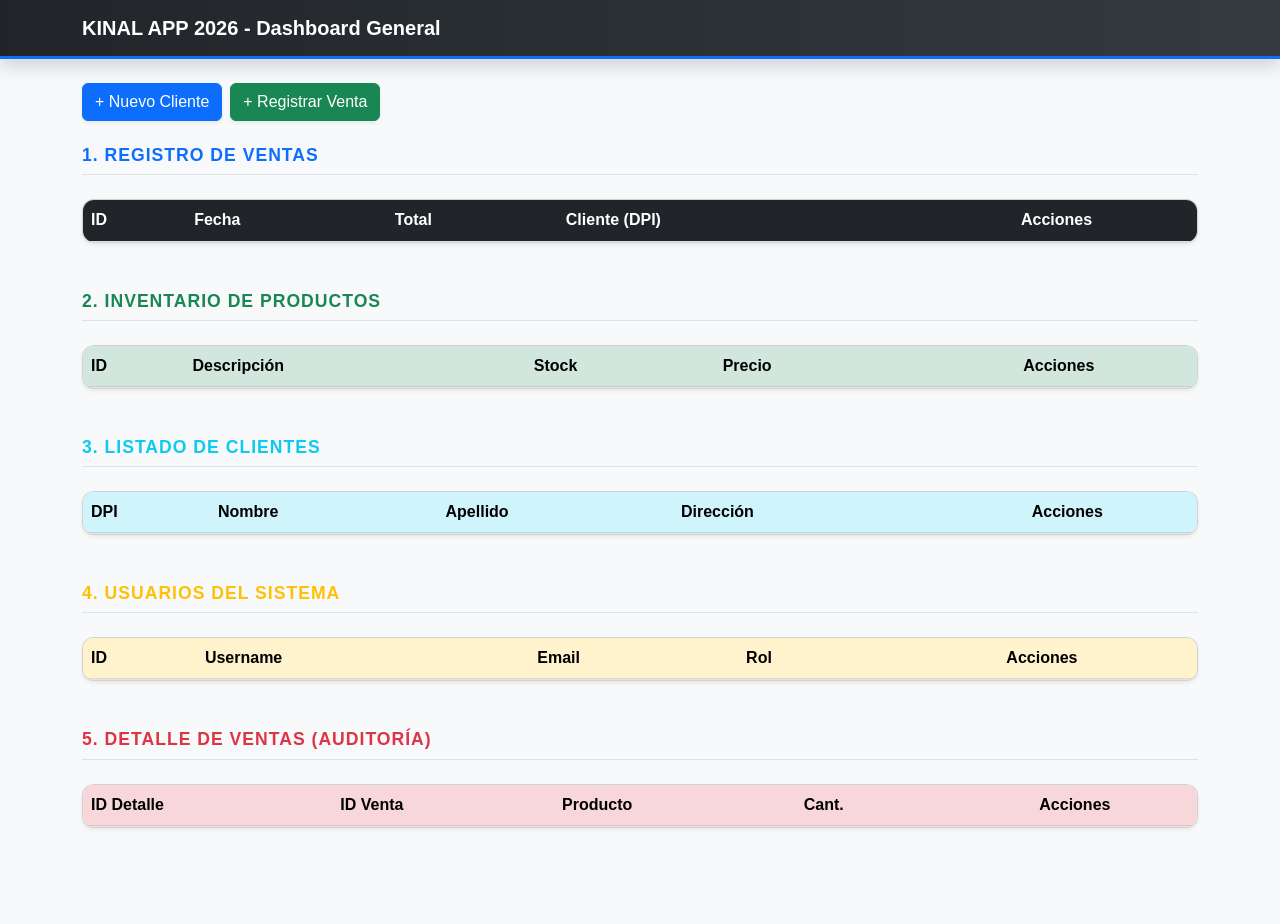
<file: src/main/resources/static/index.html>
<!DOCTYPE html>
<html lang="es">
<head>
    <meta charset="UTF-8">
    <meta name="viewport" content="width=device-width, initial-scale=1.0">
    <title>KinalApp - Julian Jax (Full Dashboard)</title>
    <link href="https://cdn.jsdelivr.net/npm/bootstrap@5.3.0/dist/css/bootstrap.min.css" rel="stylesheet">
    <link rel="stylesheet" href="css/style.css">
</head>
<body class="bg-light">

<nav class="navbar navbar-dark bg-dark sticky-top shadow mb-4">
    <div class="container">
        <a class="navbar-brand fw-bold" href="#">KINAL APP 2026 - Dashboard General</a>
    </div>
</nav>

<div class="container pb-5">

    <div class="d-flex gap-2 mb-4">
        <button class="btn btn-primary shadow-sm" data-bs-toggle="modal" data-bs-target="#modalCliente">
            + Nuevo Cliente
        </button>
        <button class="btn btn-success shadow-sm" data-bs-toggle="modal" data-bs-target="#modalVenta">
            + Registrar Venta
        </button>
    </div>

    <section class="mb-5">
        <h3 class="text-primary border-bottom pb-2">1. Registro de Ventas</h3>
        <div class="table-responsive card shadow-sm">
            <table class="table table-hover m-0">
                <thead class="table-dark">
                <tr><th>ID</th><th>Fecha</th><th>Total</th><th>Cliente (DPI)</th><th class="text-center">Acciones</th></tr>
                </thead>
                <tbody id="cuerpo-tabla-ventas"></tbody>
            </table>
        </div>
    </section>

    <section class="mb-5">
        <h3 class="text-success border-bottom pb-2">2. Inventario de Productos</h3>
        <div class="table-responsive card shadow-sm">
            <table class="table table-hover m-0">
                <thead class="table-success text-dark">
                <tr><th>ID</th><th>Descripción</th><th>Stock</th><th>Precio</th><th class="text-center">Acciones</th></tr>
                </thead>
                <tbody id="cuerpo-tabla-productos"></tbody>
            </table>
        </div>
    </section>

    <section class="mb-5">
        <h3 class="text-info border-bottom pb-2">3. Listado de Clientes</h3>
        <div class="table-responsive card shadow-sm">
            <table class="table table-hover m-0">
                <thead class="table-info text-dark">
                <tr><th>DPI</th><th>Nombre</th><th>Apellido</th><th>Dirección</th><th class="text-center">Acciones</th></tr>
                </thead>
                <tbody id="cuerpo-tabla-clientes"></tbody>
            </table>
        </div>
    </section>

    <section class="mb-5">
        <h3 class="text-warning border-bottom pb-2">4. Usuarios del Sistema</h3>
        <div class="table-responsive card shadow-sm">
            <table class="table table-hover m-0">
                <thead class="table-warning text-dark">
                <tr><th>ID</th><th>Username</th><th>Email</th><th>Rol</th><th class="text-center">Acciones</th></tr>
                </thead>
                <tbody id="cuerpo-tabla-usuarios"></tbody>
            </table>
        </div>
    </section>

    <section class="mb-5">
        <h3 class="text-danger border-bottom pb-2">5. Detalle de Ventas (Auditoría)</h3>
        <div class="table-responsive card shadow-sm">
            <table class="table table-hover align-middle m-0">
                <thead class="table-danger text-dark">
                <tr><th>ID Detalle</th><th>ID Venta</th><th>Producto</th><th>Cant.</th><th class="text-center">Acciones</th></tr>
                </thead>
                <tbody id="cuerpo-tabla-detalles"></tbody>
            </table>
        </div>
    </section>
</div>

<div class="modal fade" id="modalCliente" tabindex="-1">
    <div class="modal-dialog">
        <div class="modal-content border-0 shadow">
            <div class="modal-header bg-primary text-white">
                <h5 class="modal-title fw-bold">Agregar Nuevo Cliente</h5>
                <button type="button" class="btn-close btn-close-white" data-bs-dismiss="modal"></button>
            </div>
            <div class="modal-body p-4">
                <div class="mb-3">
                    <label class="form-label fw-bold">DPI</label>
                    <input type="text" id="dpi" class="form-control" placeholder="Ej: 1234567890101">
                </div>
                <div class="mb-3">
                    <label class="form-label fw-bold">Nombre</label>
                    <input type="text" id="nom" class="form-control" placeholder="Nombre del cliente">
                </div>
                <div class="mb-3">
                    <label class="form-label fw-bold">Apellido</label>
                    <input type="text" id="ape" class="form-control" placeholder="Apellido del cliente">
                </div>
                <div class="mb-3">
                    <label class="form-label fw-bold">Dirección</label>
                    <input type="text" id="dir" class="form-control" placeholder="Dirección completa">
                </div>
            </div>
            <div class="modal-footer bg-light">
                <button class="btn btn-secondary" data-bs-dismiss="modal">Cancelar</button>
                <button class="btn btn-primary" onclick="guardarCliente()">Guardar Cliente</button>
            </div>
        </div>
    </div>
</div>

<script src="https://cdn.jsdelivr.net/npm/bootstrap@5.3.0/dist/js/bootstrap.bundle.min.js"></script>
<script src="js/app.js"></script>
<script src="js/productos.js"></script>
<script src="js/clientes.js"></script>
<script src="js/usuarios.js"></script>
<script src="js/detalles.js"></script>
</body>
</html>
</file>
<file: src/main/resources/static/css/style.css>
:root {
    --kinal-dark: #212529;
    --kinal-blue: #0d6efd;
}

body {
    background-color: #f8f9fa;
    font-family: 'Segoe UI', Tahoma, Geneva, Verdana, sans-serif;
}

.navbar {
    background: linear-gradient(90deg, #212529 0%, #343a40 100%);
    border-bottom: 3px solid var(--kinal-blue);
}

.card {
    border-radius: 12px;
    overflow: hidden;
    transition: transform 0.2s;
}

.card:hover {
    transform: translateY(-5px);
}

h3 {
    font-weight: 700;
    margin-bottom: 1.5rem;
    text-transform: uppercase;
    font-size: 1.1rem;
    letter-spacing: 1px;
}

.table thead {
    border-bottom: 2px solid rgba(0,0,0,0.1);
}

/* Para que la tabla 5 no se mire tan kilométrica */
.table-responsive {
    max-height: 400px;
    overflow-y: auto;
}
</file>
